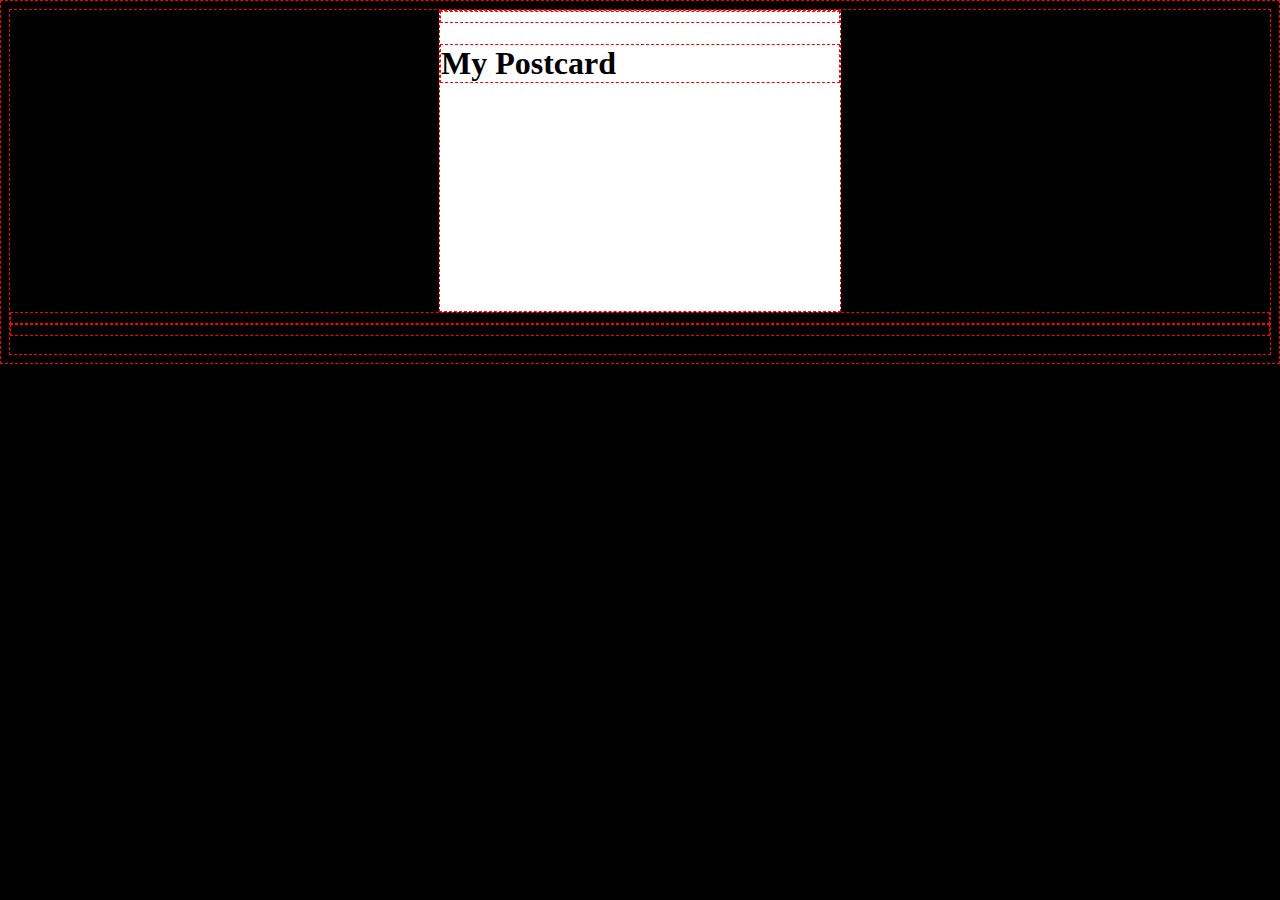
<file: .learn/resets/11.1-header-content/index.html>
<!DOCTYPE html>
<html lang="en">
	<head>
		<link rel="stylesheet" href="styles.css" />
		<meta charset="UTF-8" />
		<meta name="viewport" content="width=device-width, initial-scale=1.0" />
		<title>Document</title>
	</head>
	<body>
		<div class="postcard">
			<div class="postcard-header" <img src="https://raw.githubusercontent.com/breatheco-de/exercise-postcard/e63a7916530cc850bd92aa1c2e19191837fb5c80/.learn/assets/4geeks.png" alt="4Geeks Logo"/></div>
				<h1>My Postcard</h1>
				
			</div>
			<div class="postcard-body"></div>
			<div class="postcard-footer"></div>
			Hello
		</div>
	</body>
</html>
</file>
<file: .learn/resets/11.1-header-content/styles.css>
body {
	background: black;
}
* {
	border: 1px dashed red;
	min-height: 10px;
}
.postcard {
	background: white;
	width: 400px;
	height: 300px;
	margin: auto;
}
</file>
